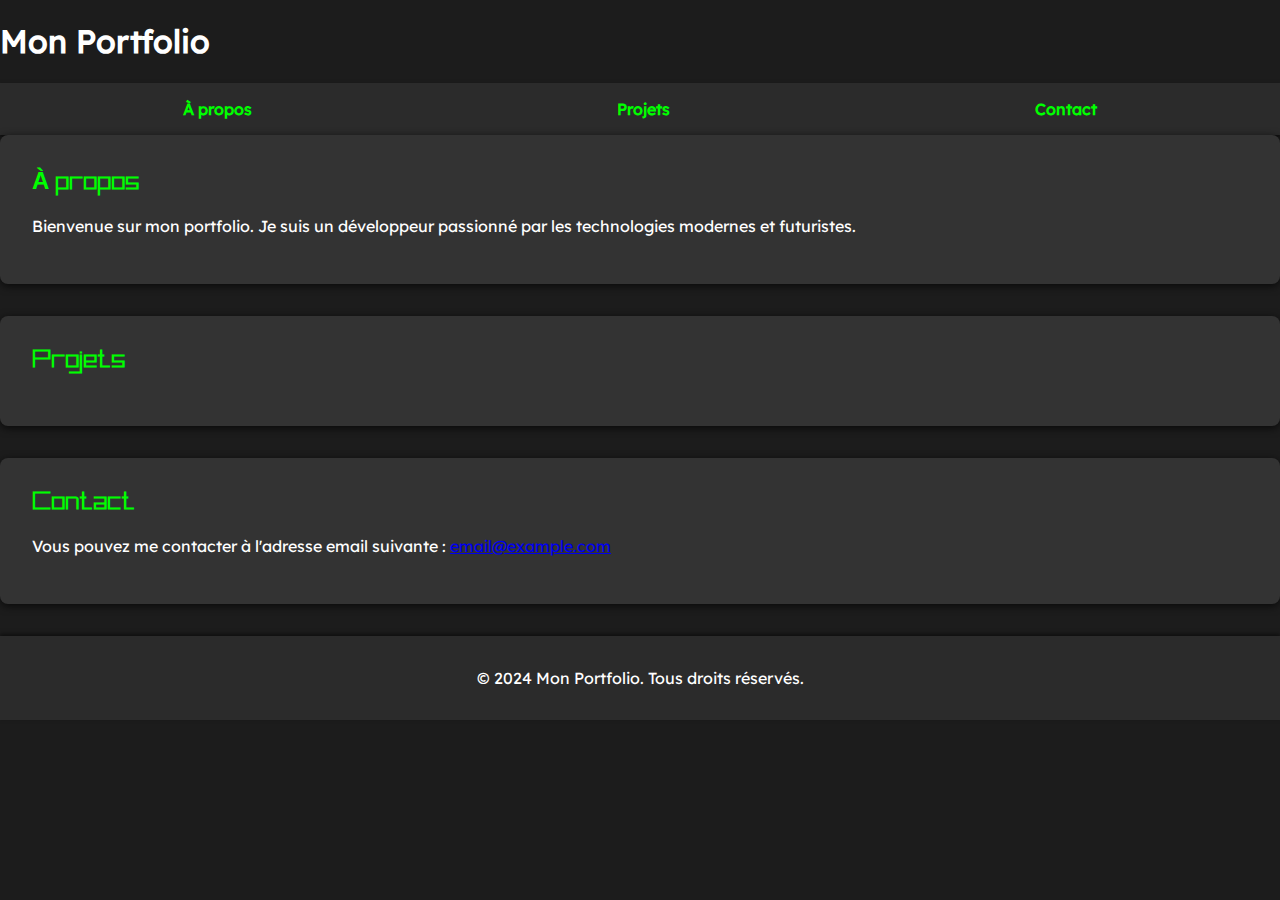
<file: index.html>
<!DOCTYPE html>
<html lang="fr">
<head>
    <meta charset="UTF-8">
    <meta name="viewport" content="width=device-width, initial-scale=1.0">
    <title>Mon Portfolio</title>
    <link rel="stylesheet" href="styles.css">
    <link href="https://fonts.googleapis.com/css2?family=Orbitron:wght@400;700&display=swap" rel="stylesheet">
</head>
<body>
    <header>
        <div class="container">
            <h1>Mon Portfolio</h1>
            <nav>
                <ul>
                    <li><a href="#about">À propos</a></li>
                    <li><a href="#projects">Projets</a></li>
                    <li><a href="#contact">Contact</a></li>
                </ul>
            </nav>
        </div>
    </header>
    <section id="about">
        <div class="container">
            <h2>À propos</h2>
            <p>Bienvenue sur mon portfolio. Je suis un développeur passionné par les technologies modernes et futuristes.</p>
        </div>
    </section>
    <section id="projects">
        <div class="container">
            <h2>Projets</h2>
            <!-- Ajoutez vos projets ici -->
        </div>
    </section>
    <section id="contact">
        <div class="container">
            <h2>Contact</h2>
            <p>Vous pouvez me contacter à l'adresse email suivante : <a href="mailto:email@example.com">email@example.com</a></p>
        </div>
    </section>
    <footer>
        <div class="container">
            <p>&copy; 2024 Mon Portfolio. Tous droits réservés.</p>
        </div>
    </footer>
</body>
</html>
</file>
<file: styles.css>
/* Fonts Part >>> */
@font-face {
    font-family: 'Astro';
    src: url('fonts/Astronomus.ttf') format('truetype');
    font-weight: normal;
    font-style: normal;
}

@font-face {
    font-family: 'Square';
    src: url('fonts/Square\ Space.ttf') format('truetype');
    font-weight: normal;
    font-style: normal;
}

@font-face {
    font-family: 'Lexend';
    src: url('fonts/Lexend.ttf') format('truetype');
    font-weight: normal;
    font-style: normal;
}
/* <<< Fonts Part */

/* Body Part >>> */
body {
    font-family: 'Lexend', sans-serif;
    margin: 0;
    padding: 0;
    background-color: #1c1c1c;
    color: #fff;
}
/* <<< Body Part*/

/* Header Part >>> */
header img {
    width: 100%;
    height: auto;
    display: block;
}
/* <<< Header Part */

/* Nav Part >>> */
nav {
    background-color: #2b2b2b;
    padding: 1em 0;
    box-shadow: 0 2px 4px rgba(0, 0, 0, 0.5);
}

nav ul {
    list-style-type: none;
    margin: 0;
    padding: 0;
    display: flex;
    justify-content: space-around;
}

nav ul li {
    margin: 0;
}

nav ul li a {
    color: #00ff00;
    text-decoration: none;
    font-weight: bold;
    padding: 0.5em 1em;
    transition: background-color 0.3s;
}

nav ul li a:hover {
    background-color: #00ff00;
    color: #2b2b2b;
    border-radius: 4px;
}
/* <<< Nav Part */

/* Main Part >>> */
main {
    padding: 2em;
}
/* <<< Main Part */

/* Article Part >>> */
article, section {
    background-color: #333;
    padding: 2em;
    border-radius: 8px;
    box-shadow: 0 2px 8px rgba(0, 0, 0, 0.7);
    transition: transform 0.3s, box-shadow 0.3s;
    margin-bottom: 2em;
}

article:hover, section:hover {
    transform: translateY(-5px);
    box-shadow: 0 4px 16px rgba(0, 0, 0, 0.9);
}

article h1, section h1 {
    font-family: 'Astro', sans-serif;
    color: #ffffff;
    margin-top: 0;
}

article h2, section h2 {
    font-family: 'Square', sans-serif;
    color: #00ff00;
    margin-top: 0;
}
/* <<< Article Part */

/* Footer Part >>> */
footer {
    background-color: #2b2b2b;
    padding: 1em 0;
    text-align: center;
    box-shadow: 0 -2px 4px rgba(0, 0, 0, 0.5);
}
/* <<< Footer Part */

/* Social_Links Part >>> */
.social-links a {
    color: #00ff00;
    text-decoration: none;
    margin: 0 1em;
    font-size: 1.5em;
    transition: color 0.3s;
}

.social-links a:hover {
    color: #fff;
}
/* <<< Social_Links Part */

header img {
    /* Remplacer par le chemin de ton image de bannière */
    content: url('image/artemissupdates_main_banner.png');
}


/* Ajout des styles pour le filtrage */
.filter {
    margin-bottom: 20px;
}

.filter label {
    margin-right: 10px;
    font-weight: bold;
}

.filter select {
    padding: 5px;
    border-radius: 4px;
    border: none;
    background-color: #333;
    color: #fff;
}

.tool {
    background-color: #444;
    padding: 1em;
    border-radius: 8px;
    margin-bottom: 1em;
    transition: transform 0.3s, box-shadow 0.3s;
}

.tool:hover {
    transform: translateY(-5px);
    box-shadow: 0 4px 16px rgba(0, 0, 0, 0.9);
}

.tool h3 {
    color: #00ff00;
    margin-top: 0;
}

/* Panel Part >>> */
#panels {
    display: flex;
    justify-content: space-around;
    margin-top: 20px;
}

.panel {
    border: 3px solid #ccc;
    border-radius: 8px;
    padding: 20px;
    width: 30%;
    box-shadow: 0 4px 8px rgba(0, 0, 0, 0.1);
    text-align: center;
    margin: 0 10px; 
    display: flex;
    justify-content: center;
    align-items: center;
}

.panel a {
    font-family: 'Astro', sans-serif;
    color: #ffffff;
    margin-bottom: 10px;
    font-size: 24px;
    text-decoration: none;
    transition: font-size 0.3s;
}

.panel a:hover {
    color: #00ff00;
    font-size: 30px;
}
/* <<< Panel Part */
</file>
